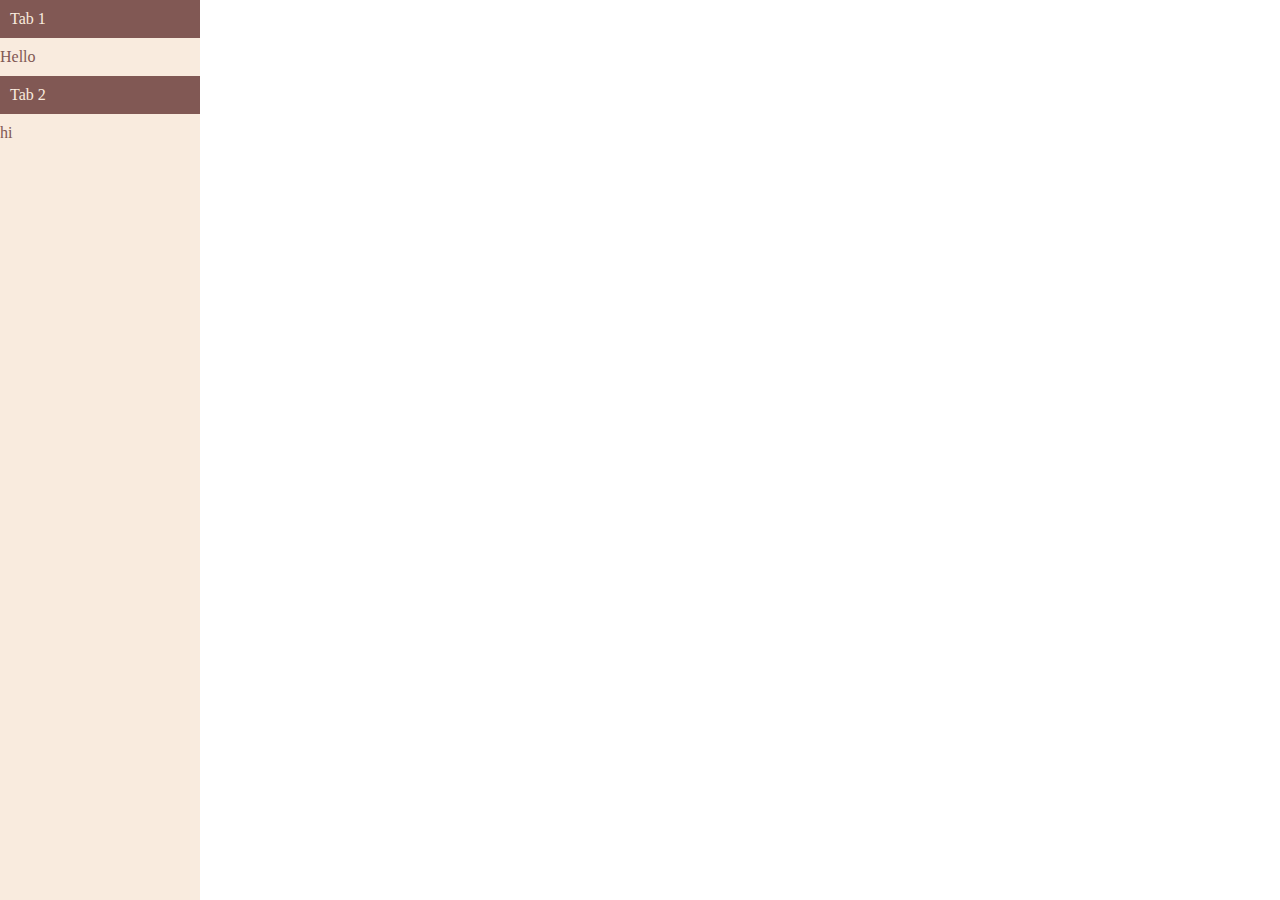
<file: menu/index.html>
<!DOCTYPE html>
<html lang="en">
  <head>
    <meta charset="UTF-8" />
    <meta name="viewport" content="width=device-width, initial-scale=1.0" />
    <title>Document</title>
    <link rel="stylesheet" href="style.css" />
  </head>
  <body>
    <div class="container">
      <div class="a">
        <span>Tab 1</span>
        <p class="c">Hello</p>
      </div>
      <div class="b">
        <span>Tab 2</span>
        <p class="d">hi</p>
      </div>
    </div>
    <script src="http://ajax.aspnetcdn.com/ajax/jQuery/jquery-3.6.0.js"></script>
    <script src="script.js"></script>
  </body>
</html>
</file>
<file: menu/style.css>
* {
  padding: 0;
  margin: 0;
}
.container {
  height: 100vh;
  background-color: #f9ebde;
  width: 200px;
}
p {
  color: #815854;
  margin-top: 10px;
  margin-bottom: 10px;
}
span {
  background-color: #815854;
  color: #f9ebde;
  display: block;
  padding: 10px;
}
.a {
  margin-bottom: 10px;
}
</file>
